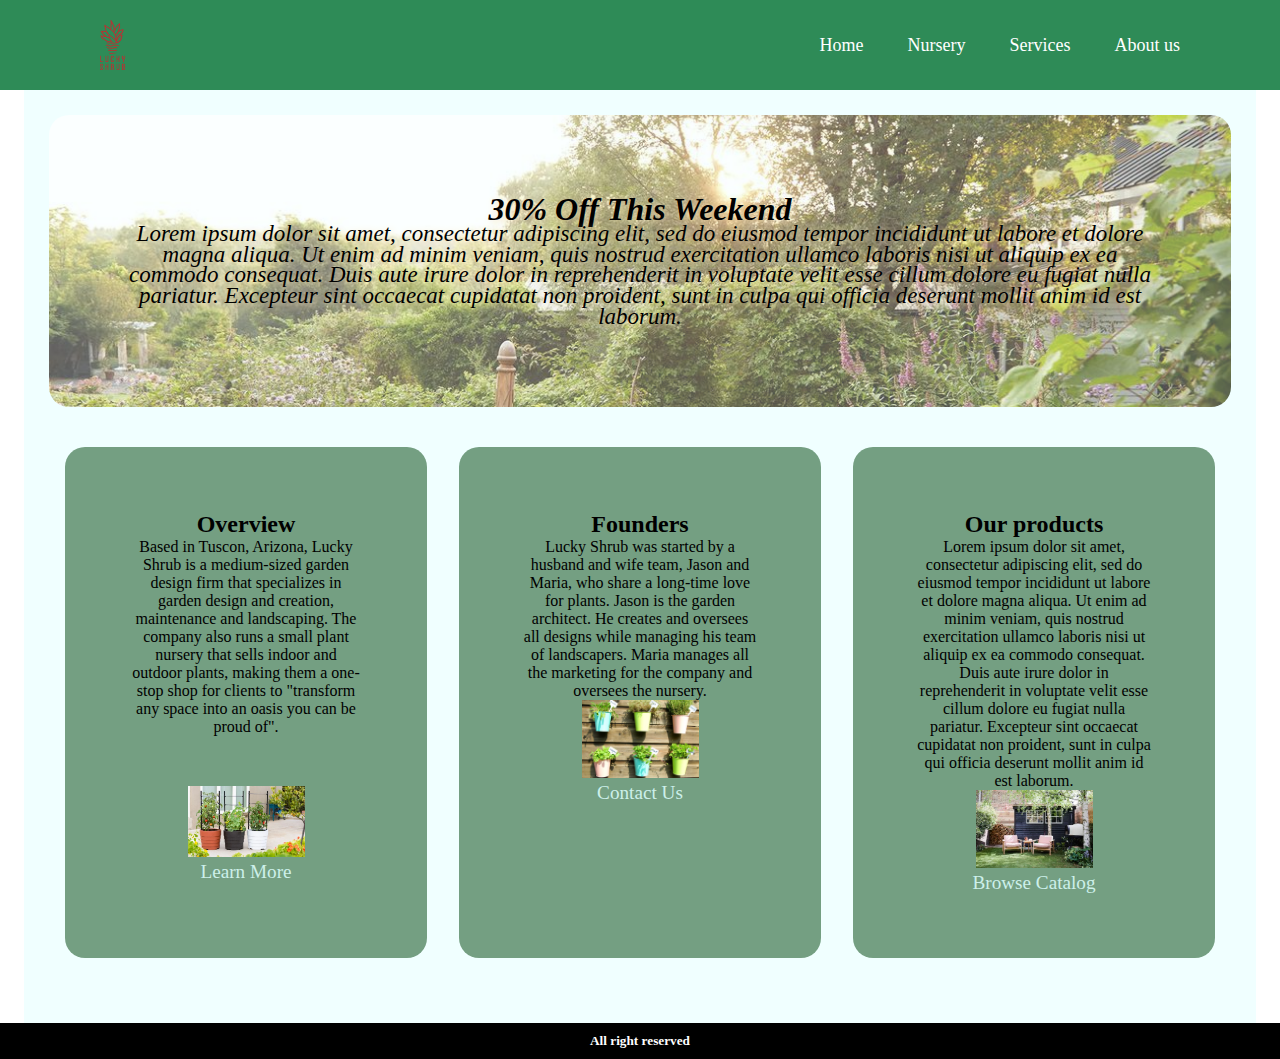
<file: index.html>
<!DOCTYPE html>
<html>
    <head>
        <meta charset="UTF-8">
        <meta http-equiv="X-UA-Compatible" content="IE=edge">
        <meta name="viewport" content="width=device-width, initial-scale=1.0">
        <title>Lucky Shrub</title>
        <link rel="stylesheet" href="styles.css">

    </head>

    <body>
        
        <header class="header">
            <img src="Lucky-Shrub-logos\logo.png" width="25" >

            <nav class="navbar">
                
                 <a href="index.html">Home</a>
                 <a href="nursery.html">Nursery</a>
                 <a href="services.html">Services</a>
                 <a href="aboutus.html">About us</a>
               
            </nav> 

            <div id="hamburger-icon" onclick="toggleMobileMenu(this)">
                <div class="bar1"></div>
                <div class="bar2"></div>
                <div class="bar3"></div>
                <ul class="mobile-menu">
                  <li><a href="index.html">Home</a></li>
                  <li><a href="nursery.html">Nursery</a></li>
                  <li><a href="services.html">Services</a></li>
                  <li><a href="aboutus.html">About us</a></li>
                  
                </ul>
              </div>
            
        </header>
        

        
             
            
        

          <main class="main">
            <section class="section1">
                <article>
                    <h1>30% Off This Weekend</h1>
                    <p>
                        Lorem ipsum dolor sit amet, consectetur adipiscing elit, sed do eiusmod tempor incididunt ut labore
                        et dolore magna aliqua. Ut enim ad minim veniam, quis nostrud exercitation ullamco laboris nisi ut
                        aliquip ex ea commodo consequat. Duis aute irure dolor in reprehenderit in voluptate velit esse
                        cillum dolore eu fugiat nulla pariatur. Excepteur sint occaecat cupidatat non proident, sunt in
                        culpa qui officia deserunt mollit anim id est laborum.
                    </p>
                </article>
            </section>
            <!-- Section 2 -->
            <section class="section2">
                <!-- Article 1 -->
                <article>
                    <h2>Overview</h2>
                    <p>
                        Based in Tuscon, Arizona, Lucky Shrub is a medium-sized garden design firm that specializes in
                        garden design and creation, maintenance and landscaping. The company also runs a small plant
                        nursery
                        that sells indoor and outdoor plants, making them a one-stop shop for clients to "transform any
                        space into an oasis you can be proud of".
                    </p>
                    <div class="img1" >
                        <img src="./images/Asset 6.png" width="50%">
                    </div>
                    <a href="about.html" target="_blank">Learn More</a>
                </article>
                <!-- Article 2 -->
                <article>
                    <h2>Founders</h2>
                    <p>
                        Lucky Shrub was started by a husband and wife team, Jason and Maria, who share a long-time love
                        for
                        plants. Jason is the garden architect. He creates and oversees all designs while managing his
                        team
                        of landscapers. Maria manages all the marketing for the company and oversees the nursery.
                    </p>
                    <div>
                        <img src="./images/Asset 7.png" width="50%">
                    </div>
                    <a href="contact.html" target="_blank">Contact Us</a>
                </article>
                <!-- Article 3 -->
                <article>
                    <h2>Our products</h2>
                    <p>
                        Lorem ipsum dolor sit amet, consectetur adipiscing elit, sed do eiusmod tempor incididunt ut
                        labore
                        et dolore magna aliqua. Ut enim ad minim veniam, quis nostrud exercitation ullamco laboris nisi
                        ut
                        aliquip ex ea commodo consequat. Duis aute irure dolor in reprehenderit in voluptate velit esse
                        cillum dolore eu fugiat nulla pariatur. Excepteur sint occaecat cupidatat non proident, sunt in
                        culpa qui officia deserunt mollit anim id est laborum.
                    </p>
                    <div>
                        <img src="./images/Asset 8.png" width="50%">
                    </div>
                    <a href="catalog.html" target="_blank">Browse Catalog</a>
                </article>
            </section>



          </main>

          
          <script src="index.js"></script>

          <footer class="footer">
            <h5>All right reserved</h5>
          </footer>
    </body>
</html>
</file>
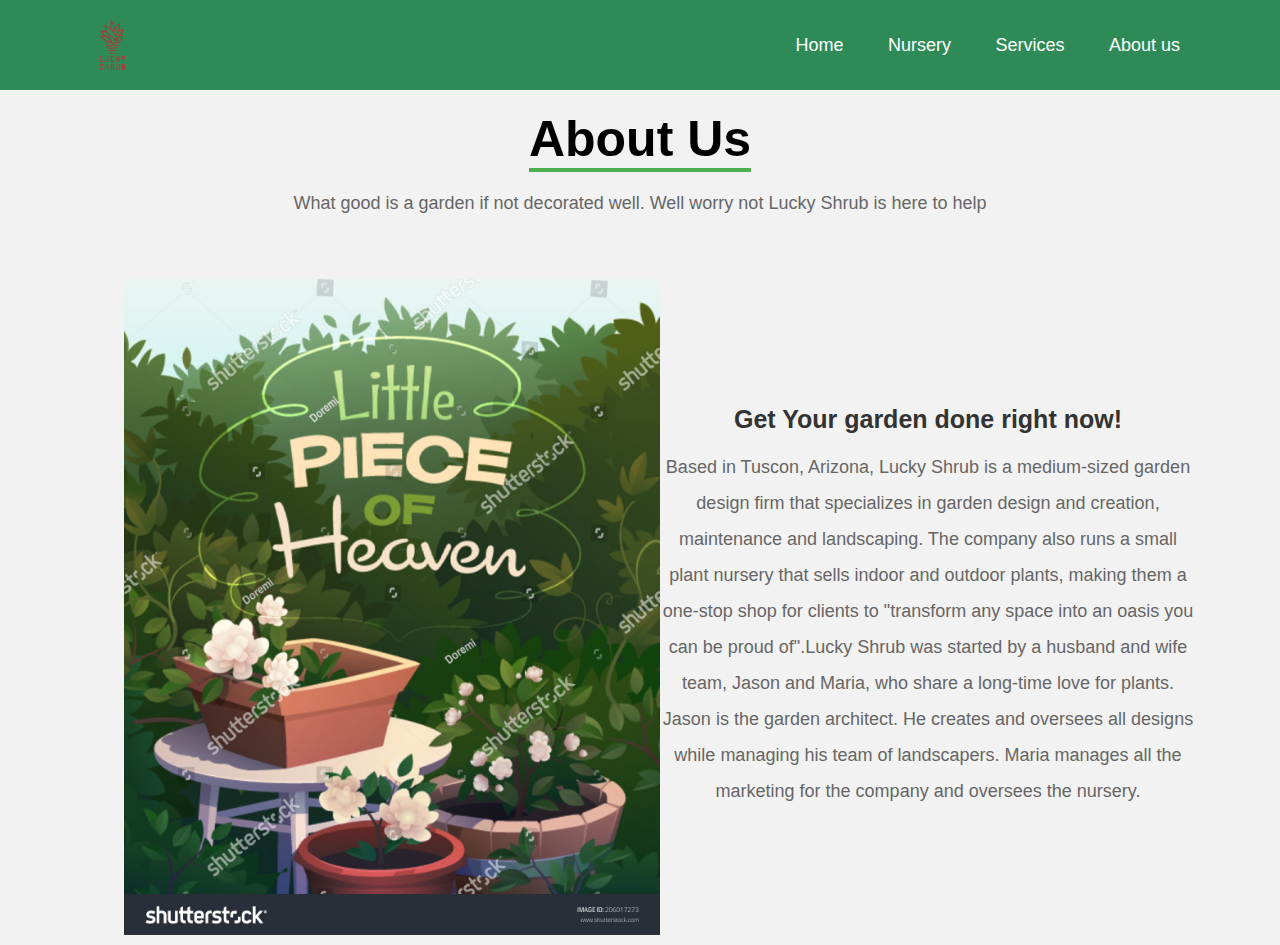
<file: aboutus.html>
<!DOCTYPE html>
<html>

<head>
    <title>aboutus</title>
    <meta charset="UTF-8">
    <meta name="viewport" content="width=device-width , initial-scale=1.0">
    <link rel="stylesheet" type="text/css" href="aboutus.css">
</head>

<body>
    <header class="header">
        <img src="Lucky-Shrub-logos\logo.png" width="25" >

        <nav class="navbar">
            
             <a href="index.html">Home</a>
             <a href="nursery.html">Nursery</a>
             <a href="services.html">Services</a>
             <a href="aboutus.html">About us</a>
           
        </nav> 
        <div id="hamburger-icon" onclick="toggleMobileMenu(this)">
            <div class="bar1"></div>
            <div class="bar2"></div>
            <div class="bar3"></div>
            <ul class="mobile-menu">
              <li><a href="index.html">Home</a></li>
              <li><a href="nursery.html">Nursery</a></li>
              <li><a href="services.html">Services</a></li>
              <li><a href="aboutus.html">About us</a></li>
              
            </ul>
          </div>
    </header>
   <div class="heading">
     <h1>About Us</h1>
     <p>What good is a garden if not decorated well. Well worry not Lucky Shrub is here to help</p>

   </div>

   <div class="container">

     <section class="about">

        <div class="about-image">

            <img src="Lucky-Shrub-logos/ab.png">

        </div>

        <div class=" about-content">
            <h2>Get Your garden done right now!</h2>
            <p>Based in Tuscon, Arizona, Lucky Shrub is a medium-sized garden design firm that specializes in garden design and creation, maintenance and landscaping. The company also runs a small plant nursery that sells indoor and outdoor plants, making them a one-stop shop for clients to "transform any space into an oasis you can be proud of".Lucky Shrub was started by a husband and wife team, Jason and Maria, who share a long-time love for plants. Jason is the garden architect. He creates and oversees all designs while managing his team of landscapers. Maria manages all the marketing for the company and oversees the nursery.</p>

        </div>

     </section>

   </div>

   <script src="index.js"></script>
</body>


</html>
</file>
<file: styles.css>
*{
    padding:0;
    margin:0;
    box-sizing: border-box ;
    font-family: Georgia, 'Times New Roman', Times, serif;

}
  .header {
    grid-area: header;
    top: 0;
    left: 0;
    width: 100%;
    padding: 20px 100px;
    background-color: seagreen;
    display: flex;
    justify-content: space-between;
    align-items: center;
    z-index: 100;
    text-align: center;
    
}

.header img{
    align-items: top;
    
    
}

.navbar a {
    position: relative;
    font-size: 18px;
    color:#fff;
    font-weight: 500;
    text-decoration: none;
    margin-left: 40px;
}

.navbar a::before{

    content: '';
    position: absolute;
    top: 100%;
    left: 0;
    width: 0;
    height: 2px;
    background: #fff;
    transition: .3s;
}

.navbar a:hover::before{
    width: 100%;


}

  
.main {
    grid-area: main;
    padding: 25px;
    background-color: azure;
    text-align: center;
  }
  
 
  
  .footer {
    
    
    padding: 10px;
    background-color: black;
    color: #fff;
    text-align: center;
  }
  

#hamburger-icon {
    margin: auto 0;
    display: none;
    cursor: pointer;
  }
  
#hamburger-icon div {
    width: 35px;
    height: 3px;
    background-color: white;
    margin: 6px 0;
    transition: 0.4s;
  }
  
  .open .bar1 {
    -webkit-transform: rotate(-45deg) translate(-6px, 6px);
    transform: rotate(-45deg) translate(-6px, 6px);
  }
  
  .open .bar2 {
    opacity: 0;
  }
  
  .open .bar3 {
    -webkit-transform: rotate(45deg) translate(-6px, -8px);
    transform: rotate(45deg) translate(-6px, -8px);
  }
  
  .open .mobile-menu {
    
    background-color: #f2f2f2;
    display: flex;
    flex-direction: column;
    align-items: center;
    justify-content: flex-start;
  }



  
  .mobile-menu {
    
    display: none;
    position: absolute;
    top: 180px;
    left: 0;
    height: calc(100vh - 50px);
    width: 100%;
  }

.mobile-menu li a{
    color: #f2f2f2;
  }
  
  .mobile-menu li {
    margin-bottom: 10px;
  }
  
  @media only screen and (max-width: 600px) {
    header nav {
      display: none;
    }
  
    #hamburger-icon {
      display: block;
    }
  }


  main {
    padding-top: 10rem;
    margin-left: 1.5rem;
    margin-right: 1.5rem;
}

section {
    display: flex;
}

article {
    flex: 1;
    padding: 4rem;
    margin: 1rem;
}


.section1 {
    font-style: italic;
    font-family: Arial, Helvetica, sans-serif;
    position: relative;
    height: 20%;
    width: 100%;
    display: flex;
    align-items: center;
    justify-content: center;
}

.section1::before {
    content: "";
    background-image: url("../images/Asset 4.png");
    background-position: center;
    background-size: cover;
    position: absolute;
    top: 0px;
    right: 0px;
    bottom: 0px;
    left: 0px;
    opacity: 0.7;
    border-radius: 20px;
    z-index: 0;
}

.img1{
    align-items: center;
    
    padding-top: 50px;
}

.section1 article h1, .section1 article p {
    position: relative;
    color: black;  
    line-height: 0.9;
    text-align: center;
    text-shadow: 2px 2px 8px wheat;
}

.section1 article p {
    font-size: 23px;
}

.section2 {
    margin-top: 1.5rem;
    margin-bottom: 1.5rem;
}

.section2 > article {
    background-color: #749F82;
    border-radius: 20px;
}

article a:link {
    color: #CDF0EA;
    text-decoration: none;
    font-size: 1.2rem;
}

article a:hover {
    text-shadow: 2px 2px 8px #C7F2A4;
    text-decoration: underline;
}

article a:active {
    color: #CDF0EA;
    background-color: #628E90;
}

hr {
    width: 30%;
    height: 1px;
    margin: 0 auto;
    background-color: #26877f;
}
</file>
<file: aboutus.css>
*{
    margin:0px;
    padding: 0px;
    box-sizing: border-box;
    font-family: Arial, Helvetica, sans-serif;
}
body{
    background-color: #f2f2f2;
}

.header {
    grid-area: header;
    top: 0;
    left: 0;
    width: 100%;
    padding: 20px 100px;
    background-color: seagreen;
    display: flex;
    justify-content: space-between;
    align-items: center;
    z-index: 100;
    text-align: center;
    
}

.navbar a {
    position: relative;
    font-size: 18px;
    color:#fff;
    font-weight: 500;
    text-decoration: none;
    margin-left: 40px;
}

.navbar a::before{

    content: '';
    position: absolute;
    top: 100%;
    left: 0;
    width: 0;
    height: 2px;
    background: #fff;
    transition: .3s;
}

.navbar a:hover::before{
    width: 100%;


}


.heading{
    width: 90%;
    display: flex;
    justify-content: center;
    align-items: center;
    flex-direction: column;
    text-align: center;
    margin: 20px auto;

}

.heading h1{
    font-size: 50px;
    color:#000;
    margin-bottom: 25px;
    position: relative;
}

.heading h1::after{
    content: "";
    position: absolute;
    width: 100%;
    height: 4px;
    display: block;
    margin: 0 auto;
    background-color: #4caf50;}

.heading p{
  font-size: 18px;
  color: #666;
  margin-bottom: 35px;

}

.container{
    width:90%;
    margin:0 auto;
    padding: 10px 20px;
}

.about{
    display: flex;
    justify-content: space-between;
    align-items: center;
    flex-wrap: wrap;

}

.about-image{
    flex: 1;
    margin-left: 40px;
    overflow: hidden;
}

.about-image img{
   max-width: 100%;
   height: auto;
   display: block;
   transition: 0.5s ease;

}

.about-image:hover img{
    transform: scale(1.2);
}

.about-content{
    flex:1;
}

.about-content h2{
    font-size: 25px;
    text-align: center;
    margin-bottom: 15px;
    color:#333;
    
}

.about-content p{
    text-align: center;
    word-spacing: normal;
    
    font-size: 18px;
    line-height:2;
    color: #666;

}

@media screen and (max-width: 768px) {
    .heading{
        padding: 0px 20px;
    }
    .heading h1{
        font-size:36px;
    }
    .heading p{
        font-size: 17px;
        margin-bottom: 0px;
    }
    .container{
        padding: 0px;

    }
    .about{
        padding: 20px;
        flex-direction: column;

    }
    .about-image{
        margin-right: 0px;
        margin-bottom: 20px;
    }
    .about-content p{
        padding: 0px;
        font-size: 16px;

    }
    
}
#hamburger-icon {
    margin: auto 0;
    display: none;
    cursor: pointer;
  }
  
#hamburger-icon div {
    width: 35px;
    height: 3px;
    background-color: white;
    margin: 6px 0;
    transition: 0.4s;
  }
  
  .open .bar1 {
    -webkit-transform: rotate(-45deg) translate(-6px, 6px);
    transform: rotate(-45deg) translate(-6px, 6px);
  }
  
  .open .bar2 {
    opacity: 0;
  }
  
  .open .bar3 {
    -webkit-transform: rotate(45deg) translate(-6px, -8px);
    transform: rotate(45deg) translate(-6px, -8px);
  }
  
  .open .mobile-menu {
    
    background-color: #f2f2f2;
    display: flex;
    flex-direction: column;
    align-items: center;
    justify-content: flex-start;
  }



  
  .mobile-menu {
    
    display: none;
    position: absolute;
    top: 180px;
    left: 0;
    height: calc(100vh - 50px);
    width: 100%;
  }

.mobile-menu li a{
    color: #f2f2f2;
  }
  
  .mobile-menu li {
    margin-bottom: 10px;
  }
  
  @media only screen and (max-width: 600px) {
    header nav {
      display: none;
    }
  
    #hamburger-icon {
      display: block;
    }
  }
</file>
